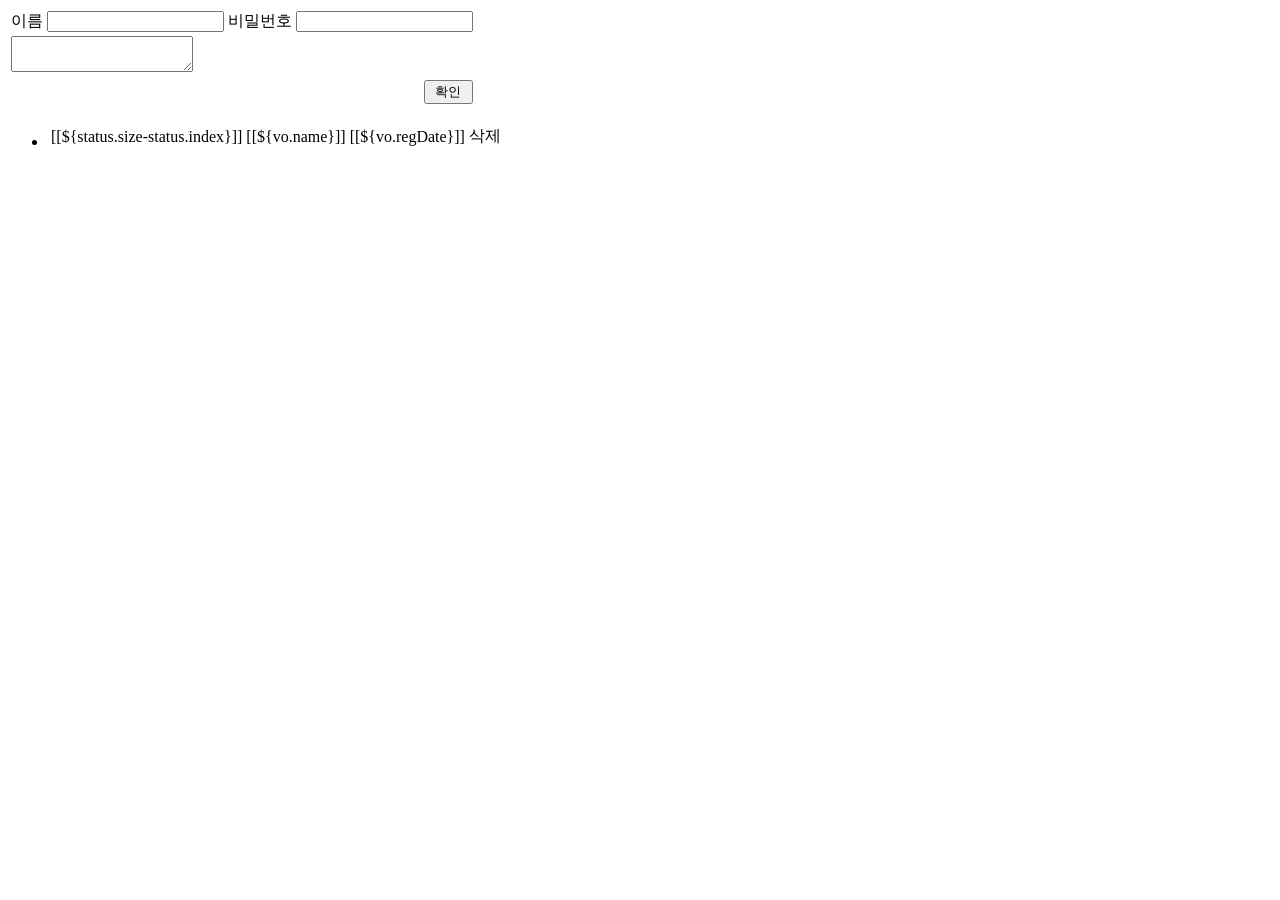
<file: mysite07/src/main/resources/templates/th/guestbook/list.html>
<!DOCTYPE html>
<html xmlns:th="http://www.thymeleaf.org">
<head>
<title>mysite</title>
<meta http-equiv="content-type" content="text/html; charset=utf-8">
<link th:href="@{/assets/css/guestbook.css}" rel="stylesheet" type="text/css">
</head>
<body>
	<div id="container">
		<th:block th:include="th/includes/header"></th:block>
		<div id="content">
			<div id="guestbook">
				<form th:action="@{/guestbook/add}" method="post">
					<table>
						<tr>
							<td>이름</td><td><input type="text" name="name"></td>
							<td>비밀번호</td><td><input type="password" name="password"></td>
						</tr>
						<tr>
							<td colspan=4><textarea name="message" id="content"></textarea></td>
						</tr>
						<tr>
							<td colspan=4 align=right><input type="submit" value=" 확인 "></td>
						</tr>
					</table>
				</form>
				
				<ul>
					<li th:each="vo, status : ${list}">
						<table>
							<tr>
								<td>[[${status.size-status.index}]]</td>
								<td>[[${vo.name}]]</td>
								<td>[[${vo.regDate}]]</td>
								<td><a th:href="@{(|/guestbook/delete/${vo.id}|)}">삭제</a></td>
							</tr>
							<tr>
								<td colspan=4 th:utext='${#strings.replace(vo.message, "&#10;", "<br>")}'></td>
							</tr>
						</table>
						<br>
					</li>				
				</ul>
			</div>
		</div>
		<th:block th:include="th/includes/navigation"></th:block>
		<th:block th:include="th/includes/footer"></th:block>
	</div>
</body>

</html>
</file>
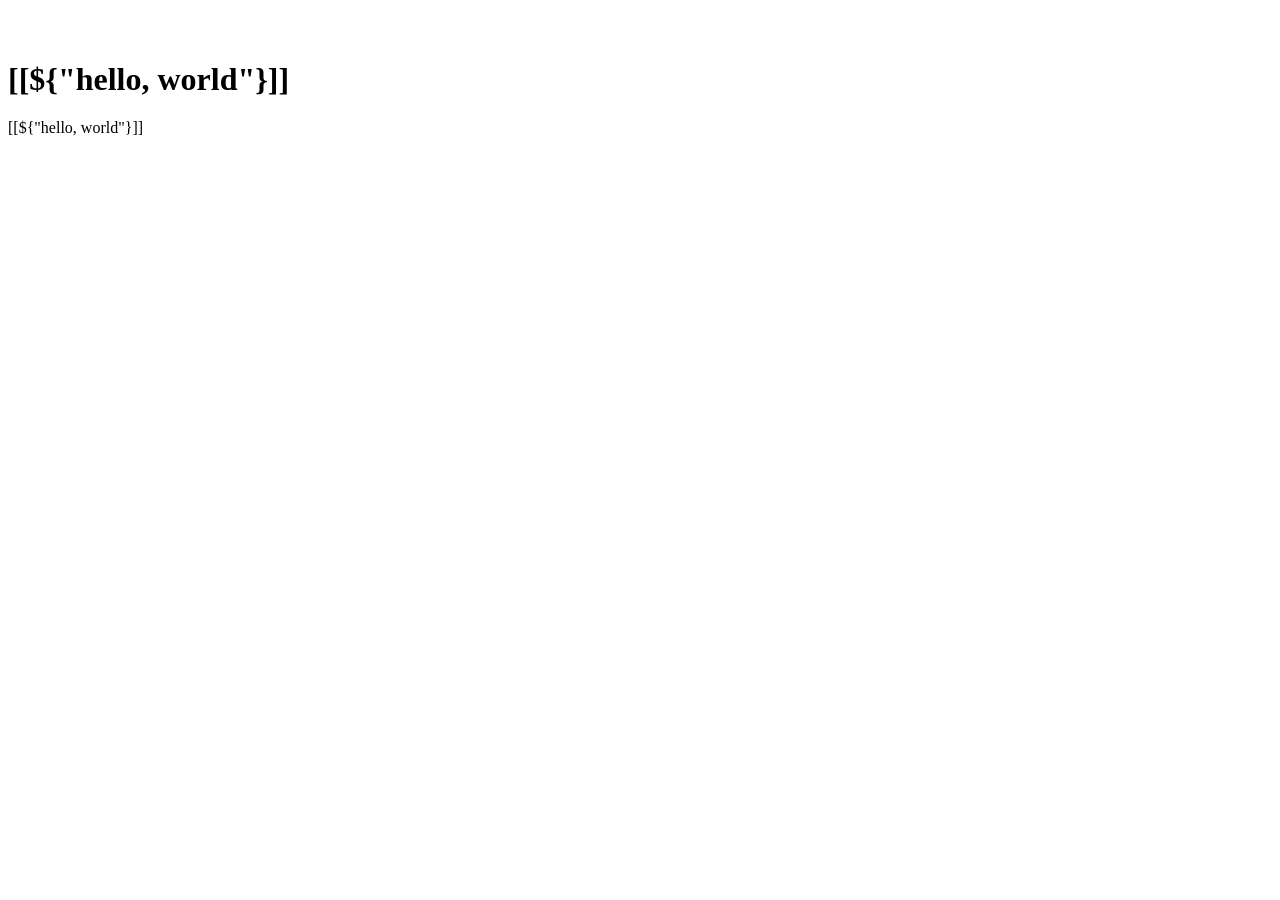
<file: mysite07/src/main/resources/templates/th/main/hello.html>
<!DOCTYPE html>
<html xmlns:th="http://www.thymeleaf.org">
<head>
<meta charset="UTF-8">
<title>Insert title here</title>
</head>
<body>
	<h1 th:text='${"hello, world"}' th:title='${"hello, world"}'></h1>
	<th:block th:text='${"hello, world"}'></th:block><br>
	
	<h1>[[${"hello, world"}]]</h1>
	[[${"hello, world"}]]<br>
</body>
</html>
</file>
